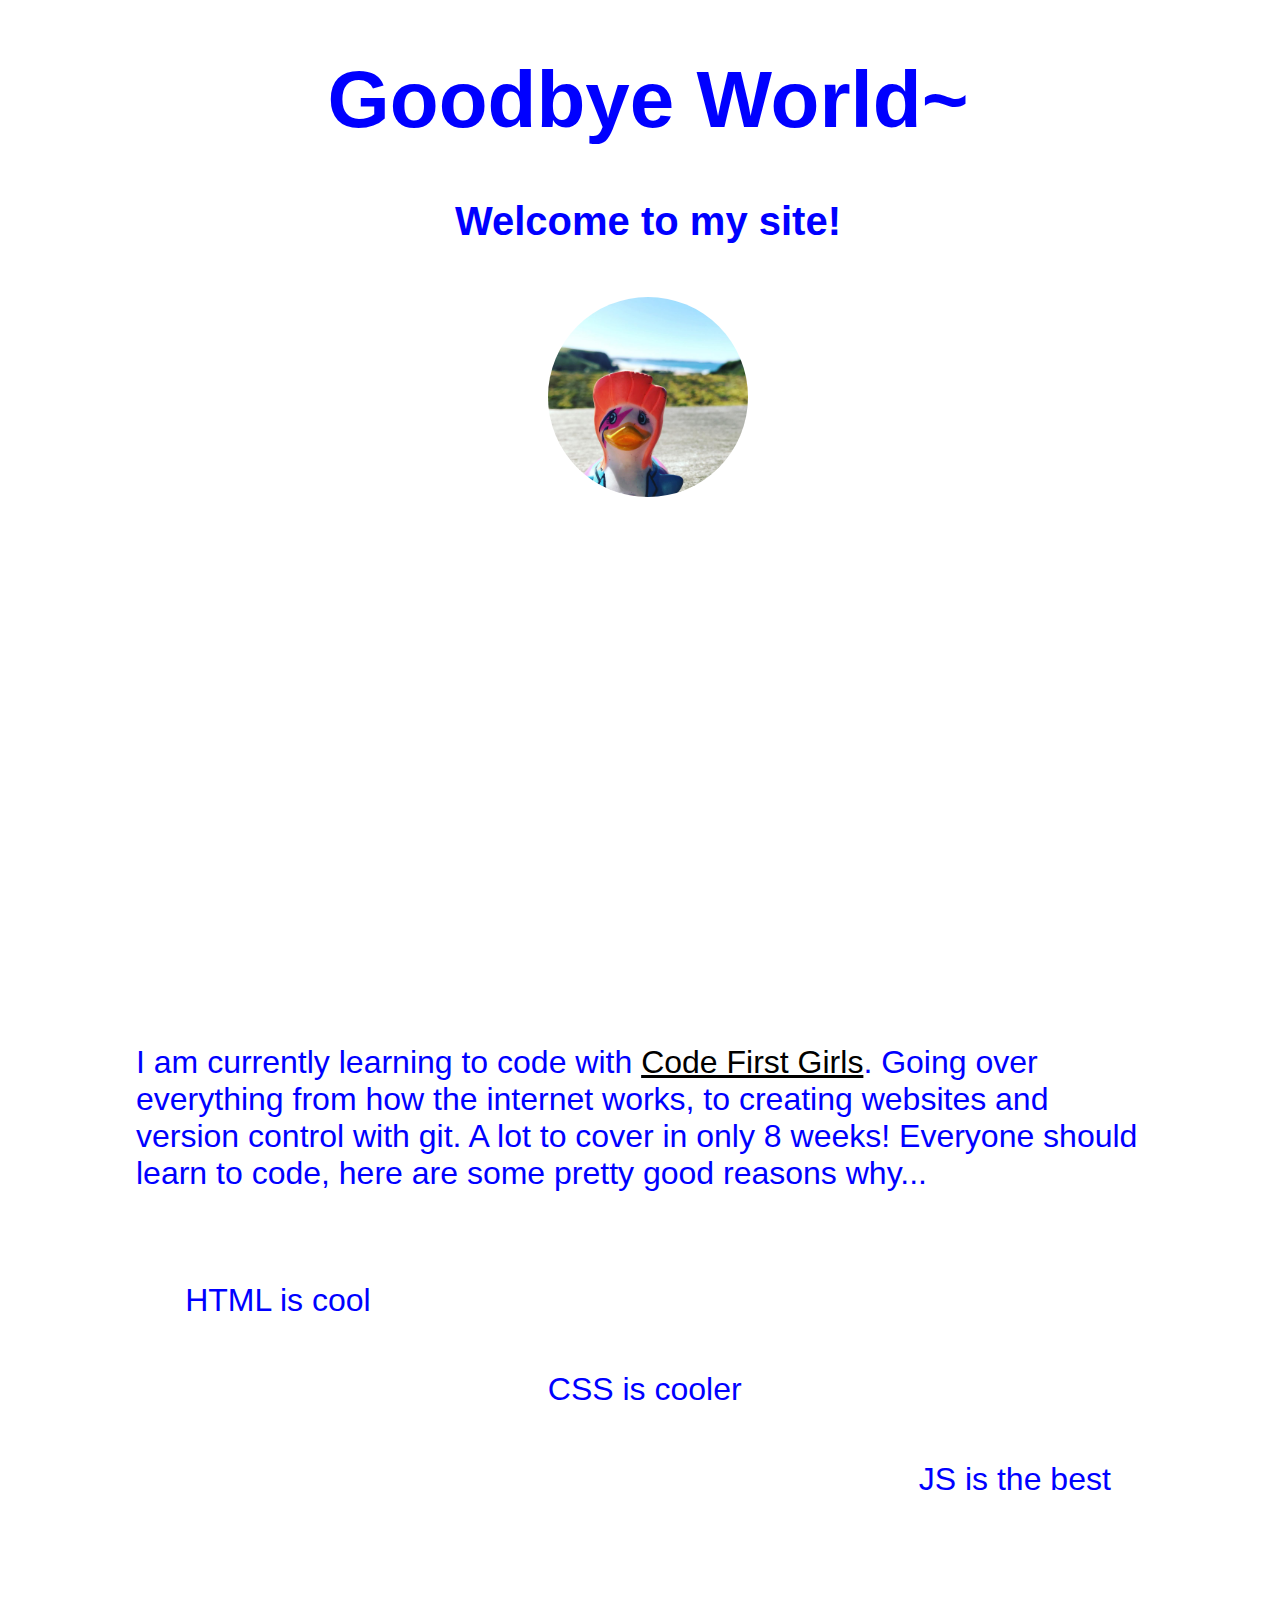
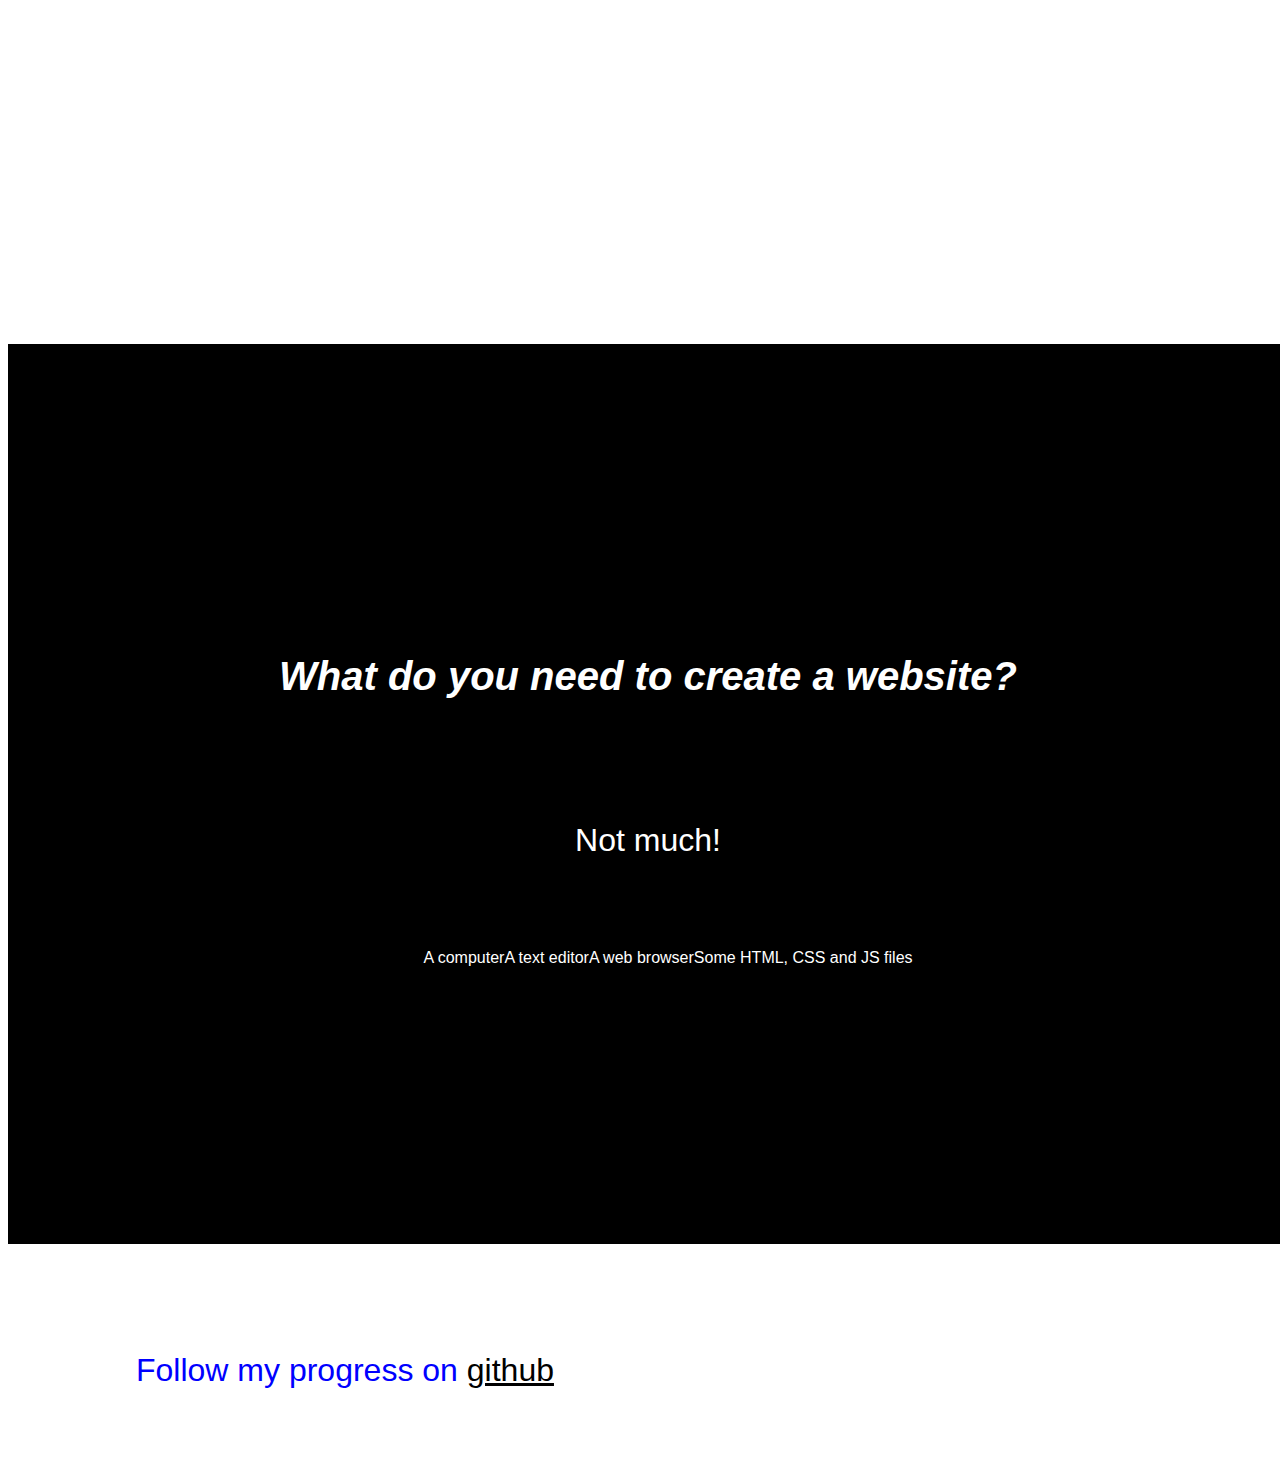
<file: index.html>
<!DOCTYPE html>
<html>
  <head>
    <title>First site</title>
      <link rel="stylesheet" type="text/css" href="css/styles.css">
  </head>
<body>
<div>
  <h1>Goodbye World~</h1>
  <h2>Welcome to my site!</h2>
  <img src="./duck.jpg" width="200px">
</div>
<div>
  <p>I am currently learning to code with <a href="https://www.codefirstgirls.org.uk/">Code First Girls</a>. Going over everything from how the internet works, to creating websites and version control with git. A lot to cover in only 8 weeks! Everyone should learn to code, here are some pretty good reasons why...
  </p>
  <ol>
    <li>HTML is cool</li>
    <li id="lower">CSS is cooler</li>
    <li id="lowest">JS is the best</li>
  </ol>
</div>
<div class="contrast">
  <h2><em>What do you need to create a website?</em></h2>
  <p>Not much!</p>
  <ul class="move">
    <li class="move">A computer</li>
    <li class="move">A text editor</li>
    <li class="move">A web browser</li>
    <li class="move">Some HTML, CSS and JS files</li>
  </ul>
</div>
  <br>
  <p>
    Follow my progress on
    <a href="https://github.com/JamieWeimaJ">github</a>
  </p>
<style>
</file>
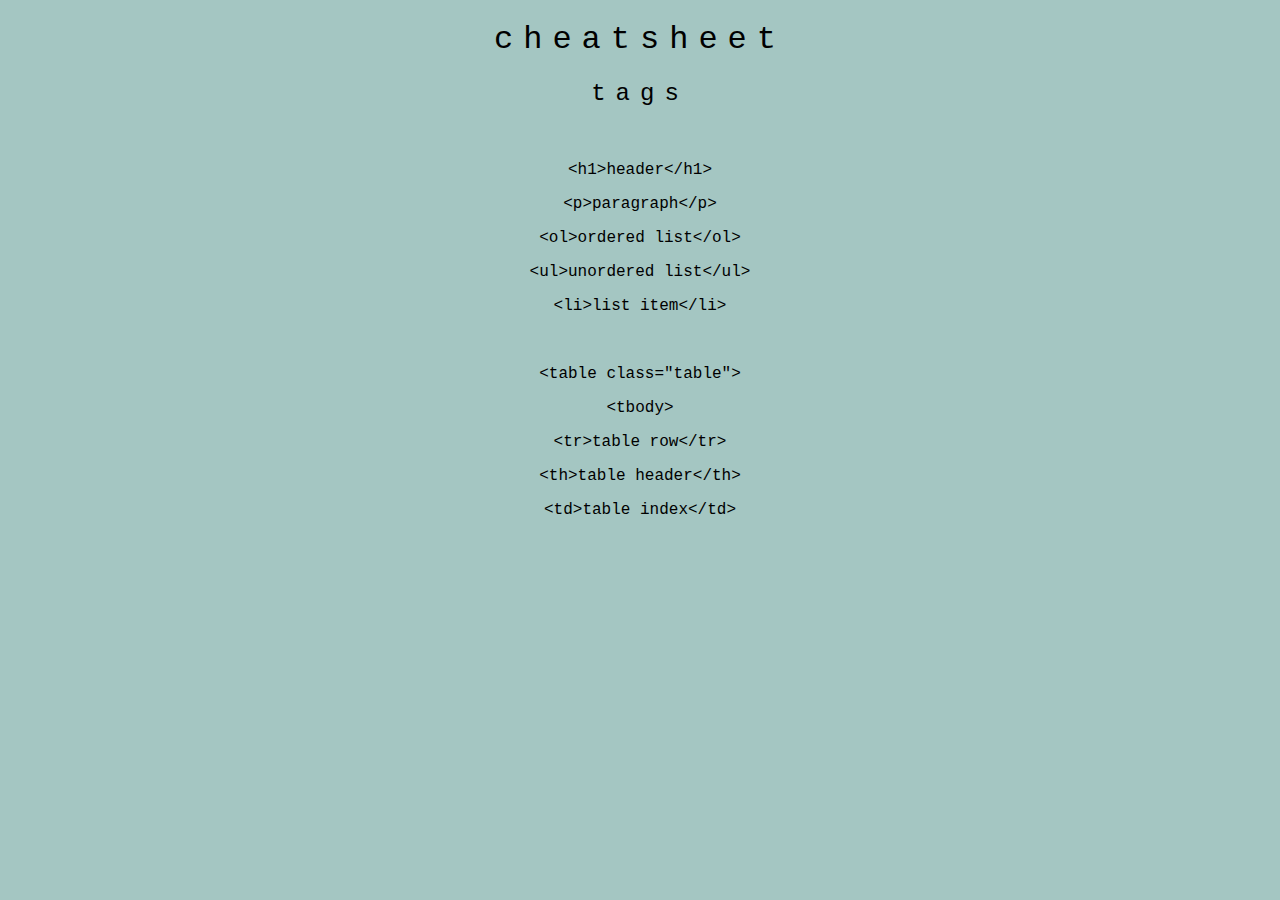
<file: html-cheatsheet.html>
<!DOCTYPE html>

<head>
  <style>
    body {
      font-family: Courier New;
      text-align: center;
      background-color: #a4c6c2;
    }
    h1 {
      letter-spacing: 10px;
      font-weight: normal
    }
    h2 {
      letter-spacing: 10px;
      font-weight: normal
    }
  </style>
</head>

<body>
  <h1>cheatsheet</h1>
  <h2>tags</h2>
  <br>
  <p>&lt;h1&gt;header&lt;/h1&gt;</p>
  <p>&lt;p&gt;paragraph&lt;/p&gt;</p>
  <p>&lt;ol&gt;ordered list&lt;/ol&gt;</p>
  <p>&lt;ul&gt;unordered list&lt;/ul&gt;</p>
  <p>&lt;li&gt;list item&lt;/li&gt;</p>
  <br>
  <p>&lt;table class="table"&gt;</p>
  <p>&lt;tbody&gt;</p>
  <p>&lt;tr&gt;table row&lt;/tr&gt;</p>
  <p>&lt;th&gt;table header&lt;/th&gt;</p>
  <p>&lt;td&gt;table index&lt;/td&gt;</p>
</file>
<file: css/styles.css>
body {
  color: blue;
  font-family: arial;
}

div {
  min-height: 100vh;
  width: 100vw;
}

h1, h2 {
  text-align: center;
}

h1 {
  font-size: 5em;
}

h2 {
  font-size: 2.5em
}

img {
  display: block;
  padding: 20px;
  margin: 0 auto;
  border: none;
  border-radius: 130px;
}

p {
  margin: 10vh 10vw;
  font-size: 2em;
}

a {
  color: rgb(0,0,0);
}

ol {
  list-style: none;
  padding: 0px;
  margin-bottom: 20%;
  font-size: 2em;
  display: flex;
  justify-content: space-evenly;
}

li#lower{
  margin-top: 7%;
}
li#lowest{
  margin-top: 14%;
}

div.contrast {
  background-color: rgb(0,0,0);
  color: rgb(255,255,255);
  display: flex;
  justify-content: center;
  align-items: center;
  flex-direction: column;
}

ul {
  list-style: none;
  display: flex;
}

ul.move {
  margin: 0 20px;
  transition: 0.6s ease;
}

ul.move:hover {
  font-size: 1.2em;
  transition: 0.6s ease;
}
</file>
